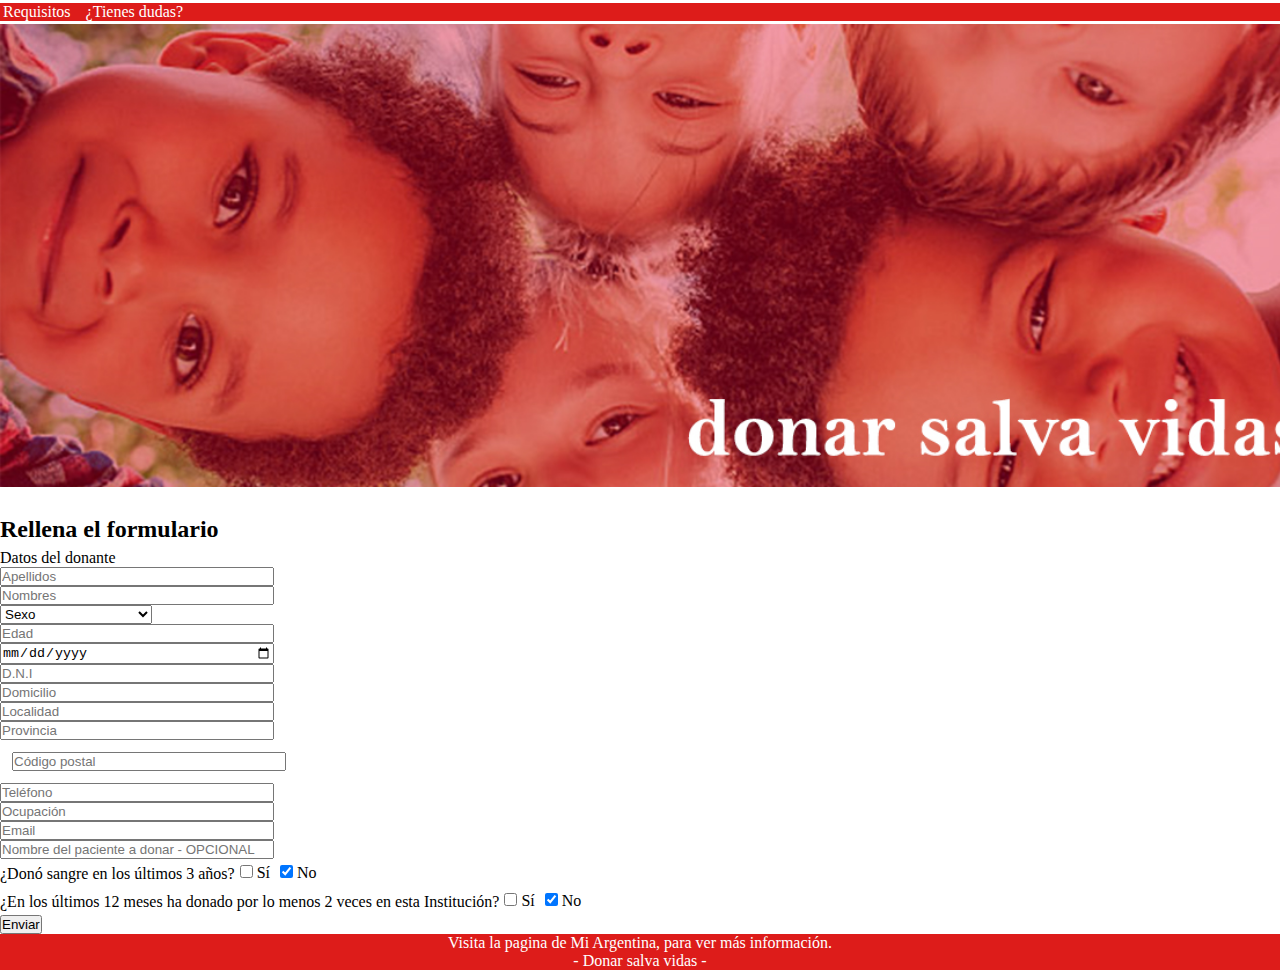
<file: index.html>
<!DOCTYPE html>
<html lang="en">
<head>
    <meta charset="UTF-8">
    <meta http-equiv="X-UA-Compatible" content="IE=edge">
    <meta name="viewport" content="width=device-width, initial-scale=1.0">
    <link href="https://cdn.jsdelivr.net/npm/bootstrap@5.1.3/dist/css/bootstrap.min.css" rel="stylesheet" integrity="sha384-1BmE4kWBq78iYhFldvKuhfTAU6auU8tT94WrHftjDbrCEXSU1oBoqyl2QvZ6jIW3" crossorigin="anonymous">
    <script src="https://cdn.jsdelivr.net/npm/bootstrap@5.1.3/dist/js/bootstrap.bundle.min.js" integrity="sha384-ka7Sk0Gln4gmtz2MlQnikT1wXgYsOg+OMhuP+IlRH9sENBO0LRn5q+8nbTov4+1p" crossorigin="anonymous"></script>
    <link rel="stylesheet" href="style.css">
    <title>Doná sangre | Formulario</title>
</head>
<body>
  <div class="container">
  <header>
  <nav class="navbar">
     <ul>
      <li><a href="requisitos.html">Requisitos</a></li>
      <li><a href="">¿Tienes dudas?</a></li>
      </ul>
  </nav>
  </header>


 <img src="image.jpg" alt="imagen">

  <section>
    <form action="">
    <h2>Rellena el formulario</h2>
    <p>Datos del donante</p>

    <div class="container__form">
      <input class="form-control form-control-sm" type="text" placeholder="Apellidos" aria-label=".form-control-sm">
      <input class="form-control form-control-sm" type="text" placeholder="Nombres" aria-label=".form-control-sm">

      <select class="form-select" aria-label="Default select example">
        <option selected>Sexo</option>
        <option value="F">Femenino</option>
        <option value="M">Masculino</option>
        <option value="x">Sin género</option>    
      </select>

      <input class="form-control form-control-sm" type="number" placeholder="Edad" aria-label=".form-control-sm example">
        <div class="row">
        <div class="col">
          <input type="date" class="form-control" placeholder="Fecha de nacimiento" aria-label="First name">
        </div>
          <div class="col">
        <input type="number" class="form-control" placeholder="D.N.I" aria-label="Last name">
          </div>
        </div>

        <input class="form-control form-control-sm" type="text" placeholder="Domicilio" aria-label=".form-control-sm">
        <input class="form-control form-control-sm" type="text" placeholder="Localidad" aria-label=".form-control-sm">
        <input class="form-control form-control-sm" type="text" placeholder="Provincia" aria-label=".form-control-sm">
        <input class="form-control" type="number" placeholder="Código postal" aria-label="Last name">
        <input class="form-control form-control-sm" type="text" placeholder="Teléfono" aria-label=".form-control-sm">
        <input class="form-control form-control-sm" type="text" placeholder="Ocupación" aria-label=".form-control-sm">
        <input class="form-control form-control-sm" type="email" placeholder="Email" aria-label=".form-control-sm">
        <input class="form-control form-control-sm" type="text" placeholder="Nombre del paciente a donar - OPCIONAL" aria-label=".form-control-sm">
    </div>

    <div class="cuestion">
      <p>¿Donó sangre en los últimos 3 años?</p>
      <div class="form-check">
        <input class="form-check-input" type="checkbox" value="" id="flexCheckDefault">
        <label class="form-check-label" for="flexCheckDefault">
              Sí
        </label>
      </div>

      <div class="form-check">
        <input class="form-check-input" type="checkbox" value="" id="flexCheckChecked" checked>
        <label class="form-check-label" for="flexCheckChecked">
              No
        </label>
      </div>
    </div>


    <div class="cuestion_two">
      <p>¿En los últimos 12 meses ha donado por lo menos 2 veces en esta Institución?</p>
      <div class="form-check">
        <input class="form-check-input" type="checkbox" value="" id="flexCheckDefault">
        <label class="form-check-label" for="flexCheckDefault">
              Sí
        </label>
      </div>

       <div class="form-check">
         <input class="form-check-input" type="checkbox" value="" id="flexCheckChecked" checked>
         <label class="form-check-label" for="flexCheckChecked">
              No
         </label>
       </div>
    </div>

    <button type="submit" class="btn btn-primary">Enviar</button>
    </form>
  </section>

  <footer>
    <p>Visita la pagina de Mi Argentina, para <a href="">ver más información.</a></p>
    <p>- Donar salva vidas -</p>
  </footer>
  </div>
    
</body>
</html>
</file>
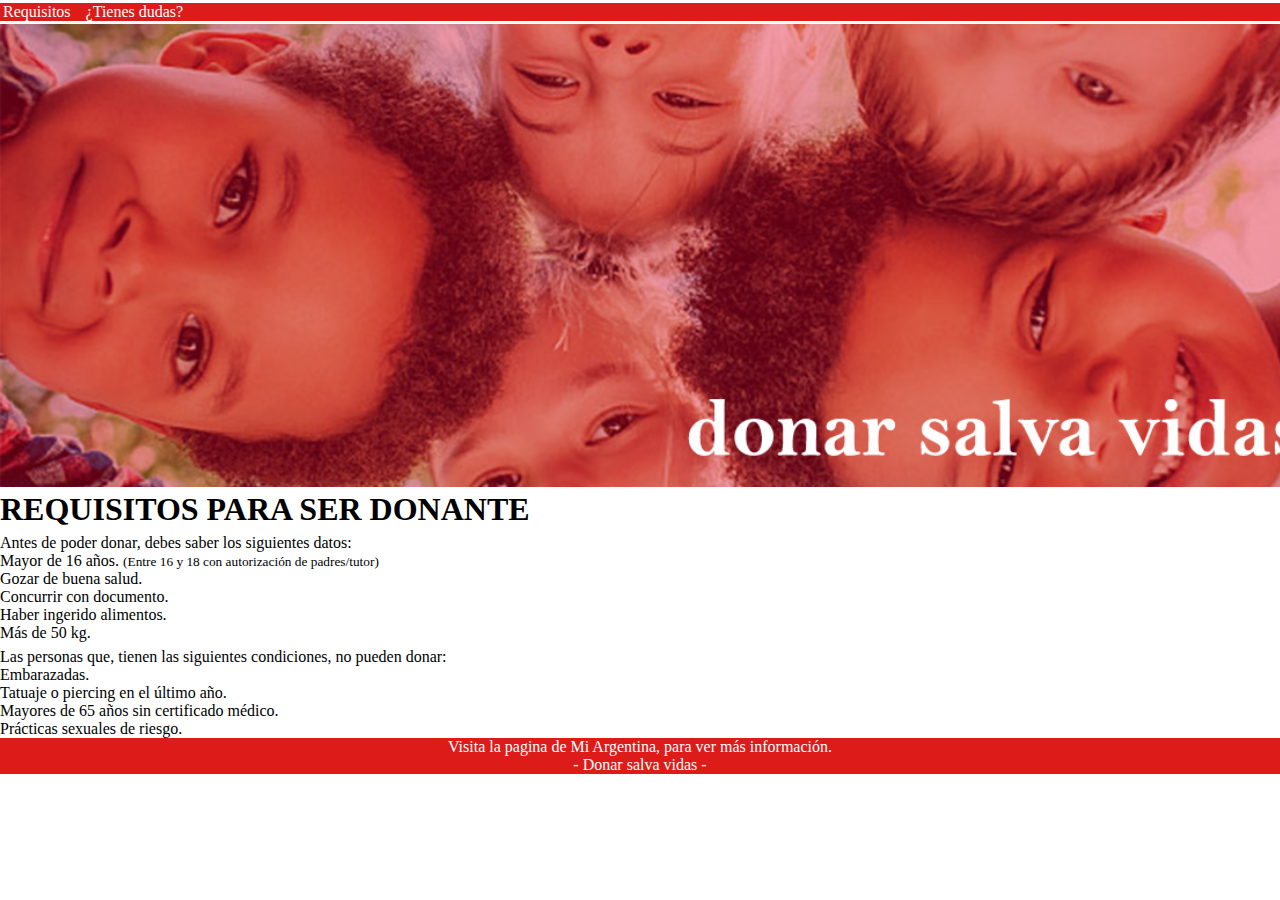
<file: requisitos.html>
<!DOCTYPE html>
<html lang="en">
<head>
    <meta charset="UTF-8">
    <meta http-equiv="X-UA-Compatible" content="IE=edge">
    <meta name="viewport" content="width=device-width, initial-scale=1.0">
    <link href="https://cdn.jsdelivr.net/npm/bootstrap@5.1.3/dist/css/bootstrap.min.css" rel="stylesheet" integrity="sha384-1BmE4kWBq78iYhFldvKuhfTAU6auU8tT94WrHftjDbrCEXSU1oBoqyl2QvZ6jIW3" crossorigin="anonymous">
    <script src="https://cdn.jsdelivr.net/npm/bootstrap@5.1.3/dist/js/bootstrap.bundle.min.js" integrity="sha384-ka7Sk0Gln4gmtz2MlQnikT1wXgYsOg+OMhuP+IlRH9sENBO0LRn5q+8nbTov4+1p" crossorigin="anonymous"></script>
    <link rel="stylesheet" href="style.css">
    <title>Doná sangre | Requisitos</title>
</head>
<body>
    <div class="container">
        <header>
        <nav class="navbar">
           <ul>
            <li><a href="requisitos.html">Requisitos</a></li>
            <li><a href="">¿Tienes dudas?</a></li>
            </ul>
        </nav>
        </header>
    
        <a href="index.html"><img src="image.jpg" alt="imagen"></a>

    <section>
        <h1>REQUISITOS PARA SER DONANTE</h1>
        <p>Antes de poder donar, debes saber los siguientes datos:</p>
    </section>

    <section>
        <ul class="list-group">
            <li class="list-group-item">Mayor de 16 años. <small class="text-muted">(Entre 16 y 18 con autorización de padres/tutor)</small></li>
            <li class="list-group-item">Gozar de buena salud.</li>
            <li class="list-group-item">Concurrir con documento.</li>
            <li class="list-group-item">Haber ingerido alimentos.</li>
            <li class="list-group-item">Más de 50 kg.</li>
        </ul>
        <p>Las personas que, tienen las siguientes condiciones, no pueden donar:</p>
        <ul class="list-group">
            <li class="list-group-item">Embarazadas.</li>
            <li class="list-group-item">Tatuaje o piercing en el último año.</li>
            <li class="list-group-item">Mayores de 65 años sin certificado médico.</li>
            <li class="list-group-item">Prácticas sexuales de riesgo.</li>
        </ul>
    </section>
    <footer>
        <p>Visita la pagina de Mi Argentina, para <a href="">ver más información.</a></p>
        <p>- Donar salva vidas -</p>
      </footer>
      </div>














    </div>   
</body>
</html>
</file>
<file: style.css>
*{
    margin: 0;
    padding: 0;
    box-sizing: content-box;
}
.container{
    margin: 0 auto;
}
.navbar{
    background-color: #DD1C1A;
    color: #ffffff;
    justify-content: end;
    padding: 0;
}

.navbar ul{
    list-style-type: none;
    display: flex;
    margin: 3px;
    padding: 0;
    gap: 15px;
}

h2 {
    margin-top: 25px;
}

img{
    width: 1320px;
}











/* BOOTSTRAP*/ 

.container__form{
    display: grid;
    grid-column: 2px;
}



a {
    color: #ffffff;
    text-decoration: none;
}

.form-control{
    width: 270px;
    display: inline-block;
    margin: 5px;
}

.form-select{
    width: 150px;
    display: block;
}

input.form-control.form-control-sm{
    margin: 0;
}

input.form-control{
    margin: 10px;
}

.col{
    flex: 0;
}

div.col {
    padding: 0;
}



input.form-control {
    margin: 12px;
}

.col .form-control{
    margin: 0;
}



.cuestion{
    display: flex;
}

.cuestion_two{
    display: flex;
}

.cuestion .form-check{
    display: inline;
    margin: 5px;
}

.cuestion_two .form-check{
    display: inline;
    margin: 5px;
}

p{
    margin-top: 6px;
}







footer{
    background-color: #DD1C1A;
    color: #ffffff;
    display: flex;
    flex-direction: column;
    align-items: center;
}

footer p{
    margin: 0;
}
</file>
